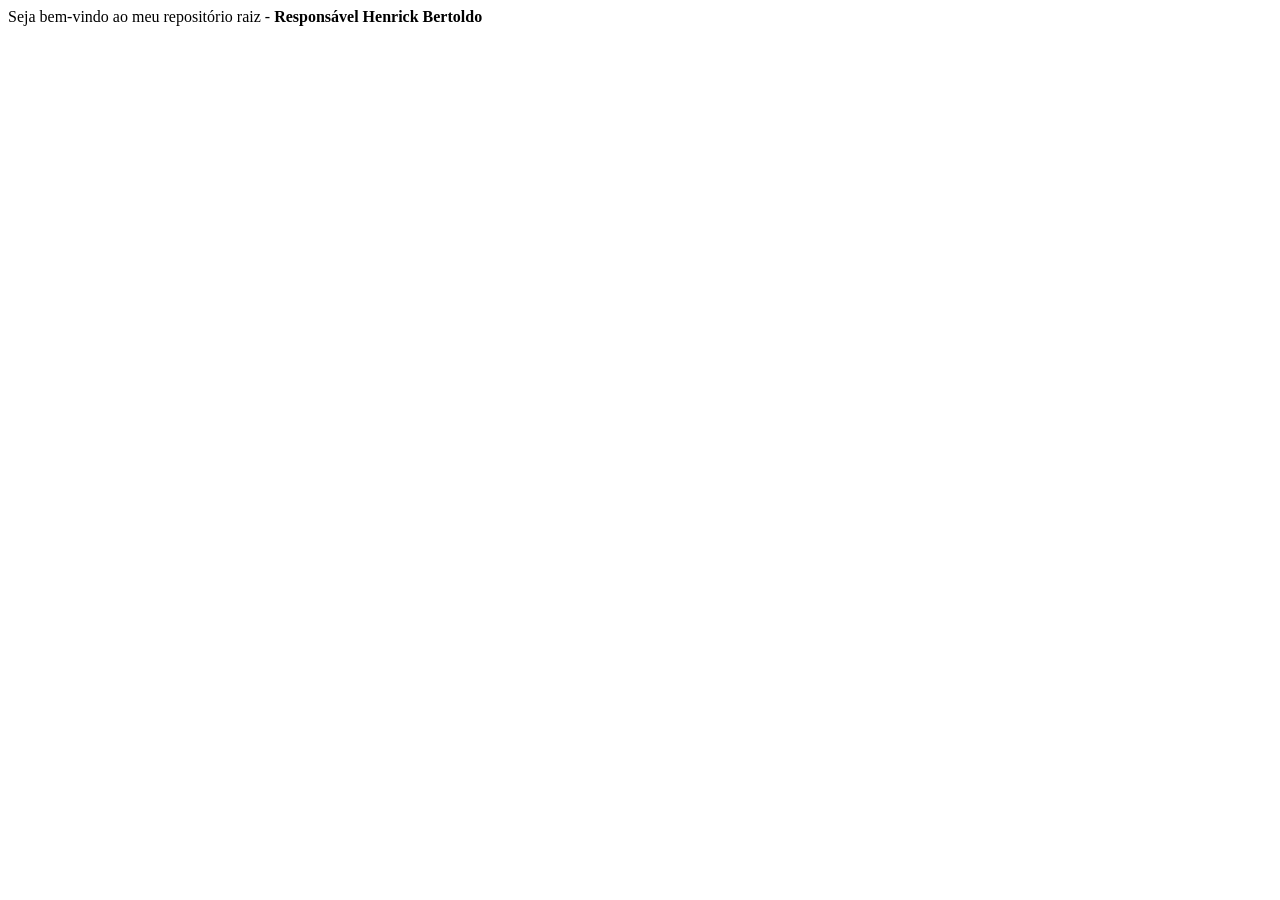
<file: index.html>
<html>
  <head>
    <title>Repositório IFTM - Henrick Bertoldo</title>
  </head>
  <body>
   <p>Seja bem-vindo ao meu repositório raiz - <b>Responsável Henrick Bertoldo</b></p> 
  </body>

  
</html>
</file>
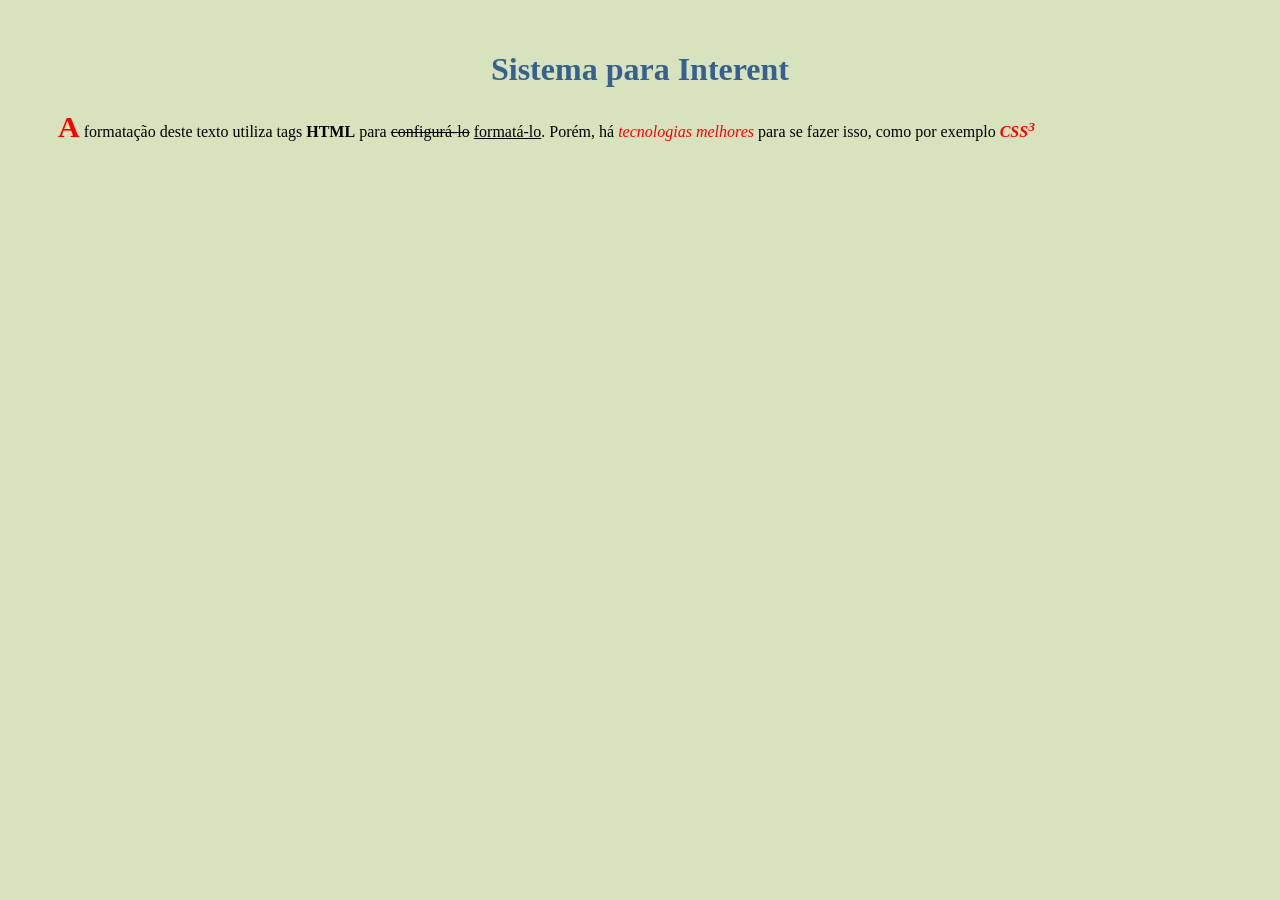
<file: 1periodo/pwe/listas/lista04/index.html>
<!DOCTYPE html>
<html lang="pt-br">
<head>
    <style>
        h1 {
        font-family: Verdana;  
        color:rgb(54, 96, 145);
        text-align: center;  
        }
        p{
        font-family: Tahoma;
        }
        

    </style>
    <meta name="description" content="Colocando HTML e CSS na prática">
    <meta name="author" content= "Henrick Bertoldo">
    <meta name="keywords" content="CSS, HTML, tecnologia">
    <meta charset="UTF-8">
    <meta name="viewport" content="width=device-width, initial-scale=1.0">
    <title>Henrick Bertoldo Menezes de Oliveira</title>
</head>
<body style="background-color: rgb(214, 227, 188);">
<h1 style="padding-top: 30px;">Sistema para Interent</h1> 
<p style="padding-left: 50px;"><b style="color: red; font-size: 30px;">A</b> formatação deste texto utiliza tags <strong>HTML</strong> para <del>configurá-lo</del> <ins>formatá-lo</ins>. Porém, há <i style="color: red;">tecnologias melhores</i> para se fazer isso, como por exemplo <b style="color: red;"><i>CSS<sup>3</sup></i></b></p>  
</body>
</html>
</file>
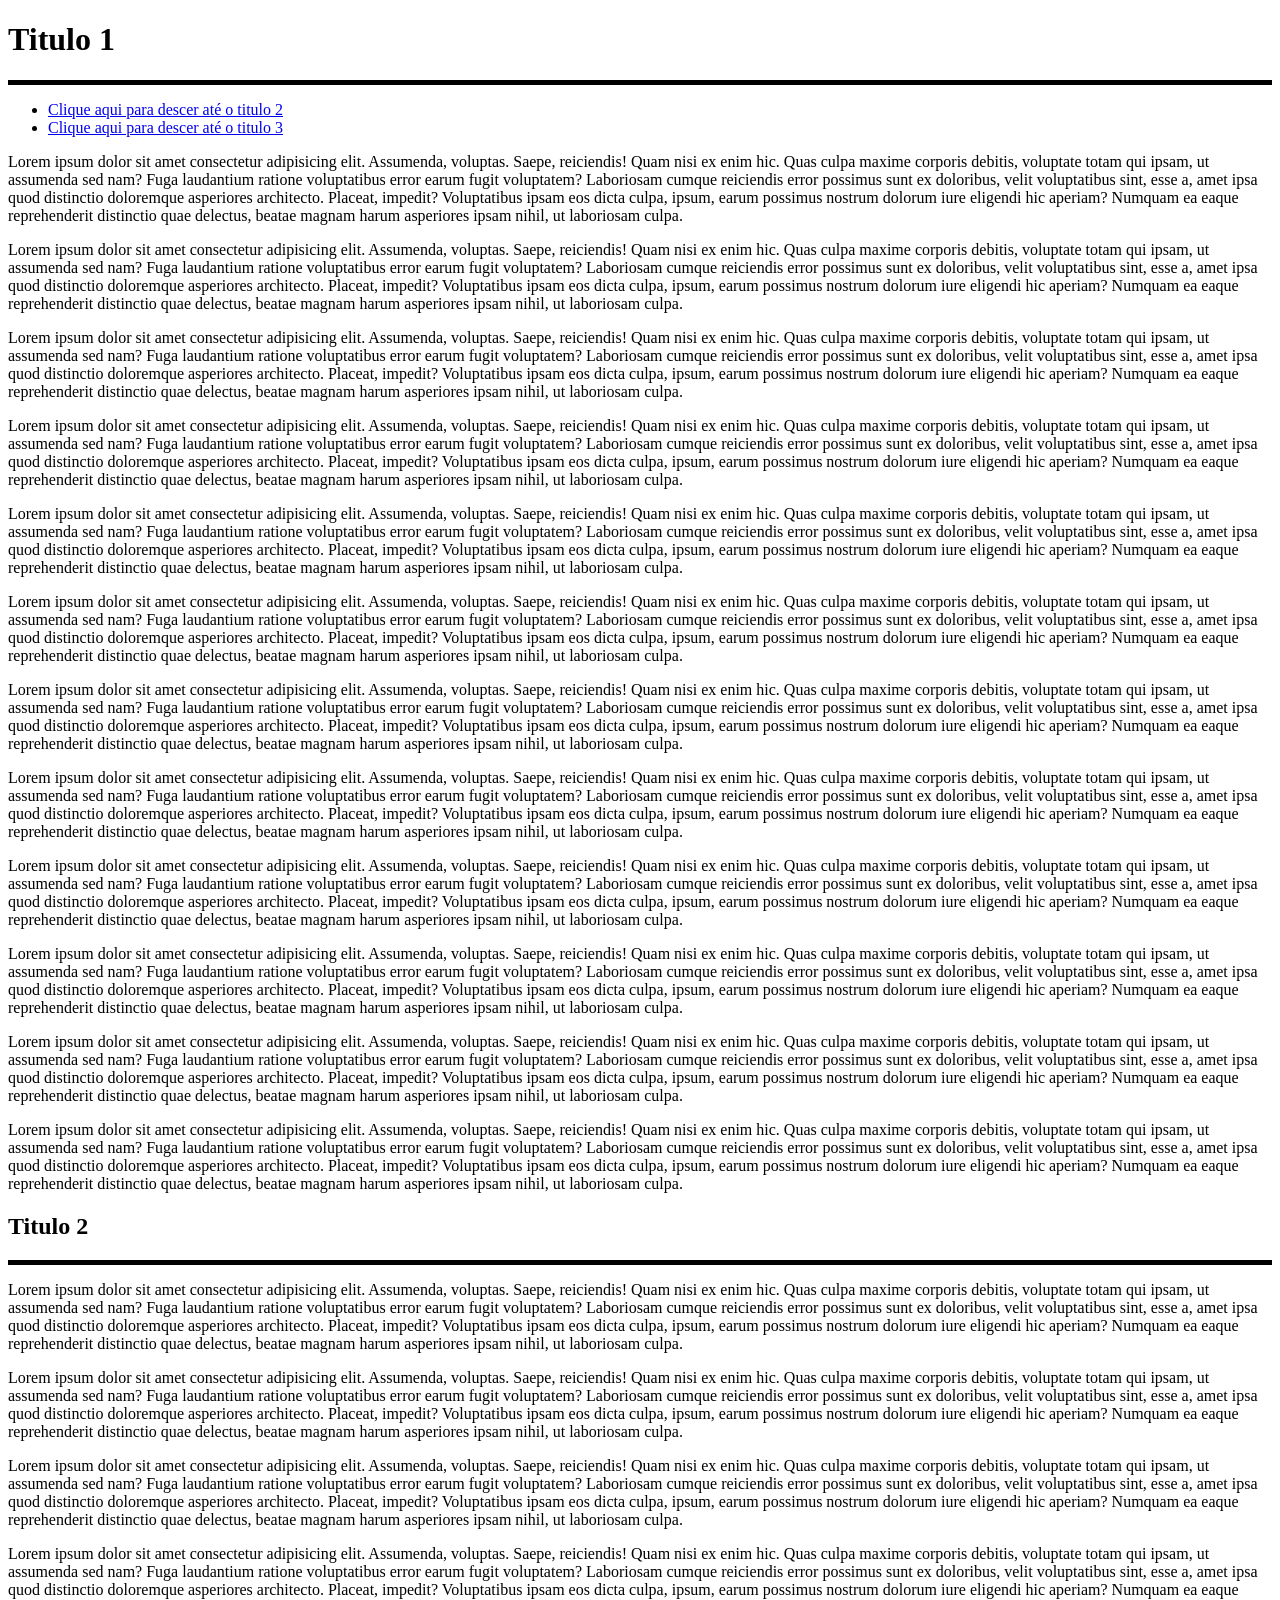
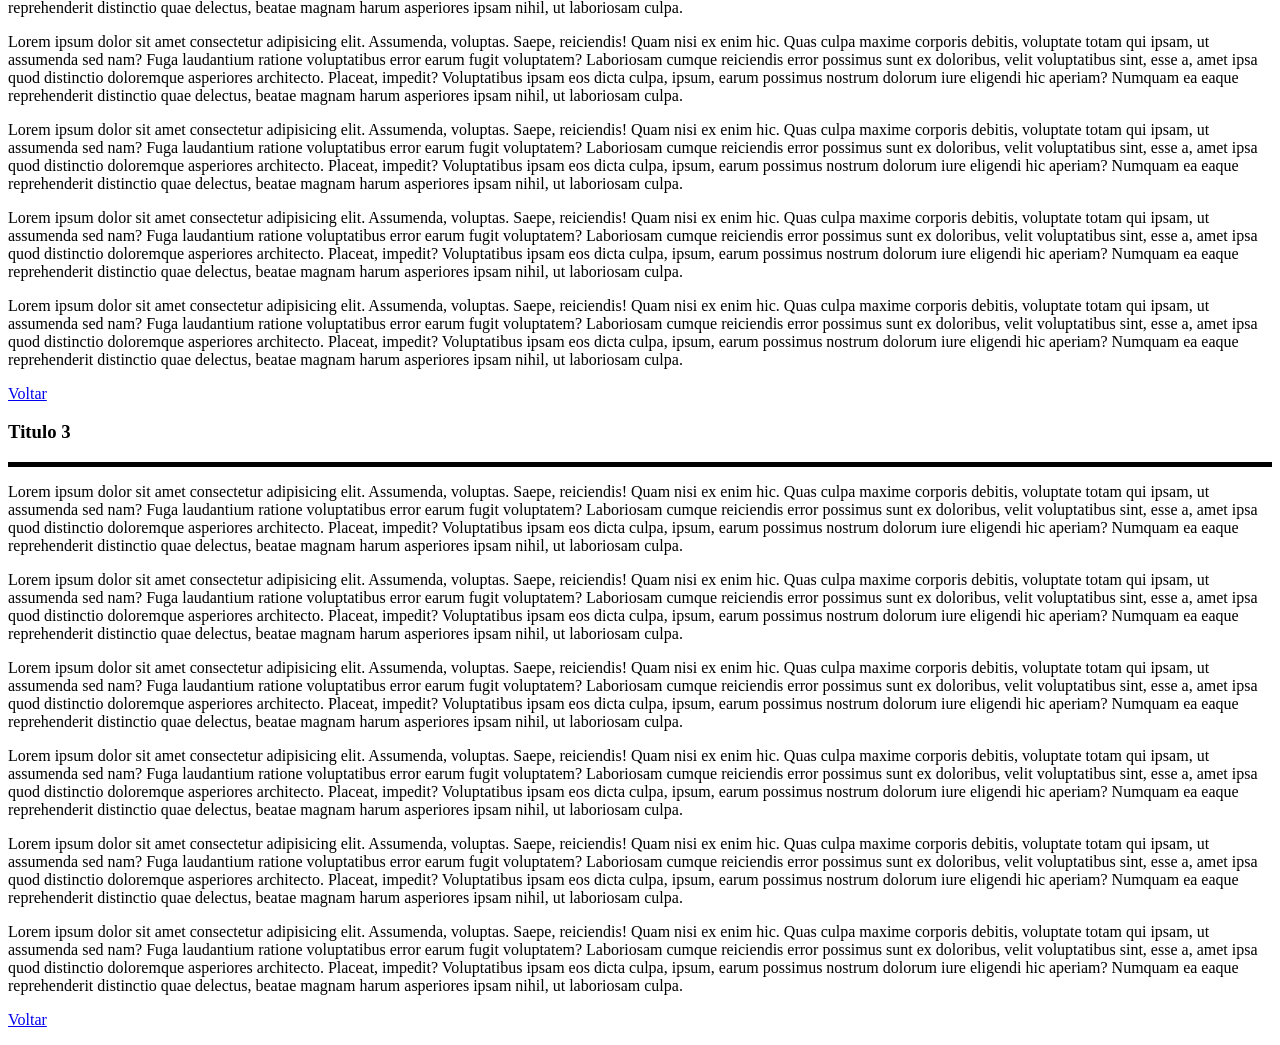
<file: 1periodo/pwe/PWE/ancora.html>
<!DOCTYPE html>
<html lang="en">
<head>
    <meta charset="UTF-8">
    <meta name="viewport" content="width=device-width, initial-scale=1.0">
    <title>Document</title>
</head>
<body>  

    <h1>Titulo 1</h1>
    <hr size="5px" color="black">

    <ul>
        <li><a href="#titulo2">Clique aqui para descer até o titulo 2</a></li>
        <li><a href="#titulo3">Clique aqui para descer até o titulo 3</a></li>
    </ul>
    <p>Lorem ipsum dolor sit amet consectetur adipisicing elit. Assumenda, voluptas. Saepe, reiciendis! Quam nisi ex enim hic. Quas culpa maxime corporis debitis, voluptate totam qui ipsam, ut assumenda sed nam?
    Fuga laudantium ratione voluptatibus error earum fugit voluptatem? Laboriosam cumque reiciendis error possimus sunt ex doloribus, velit voluptatibus sint, esse a, amet ipsa quod distinctio doloremque asperiores architecto. Placeat, impedit?
    Voluptatibus ipsam eos dicta culpa, ipsum, earum possimus nostrum dolorum iure eligendi hic aperiam? Numquam ea eaque reprehenderit distinctio quae delectus, beatae magnam harum asperiores ipsam nihil, ut laboriosam culpa.</p>
    <p>Lorem ipsum dolor sit amet consectetur adipisicing elit. Assumenda, voluptas. Saepe, reiciendis! Quam nisi ex enim hic. Quas culpa maxime corporis debitis, voluptate totam qui ipsam, ut assumenda sed nam?
        Fuga laudantium ratione voluptatibus error earum fugit voluptatem? Laboriosam cumque reiciendis error possimus sunt ex doloribus, velit voluptatibus sint, esse a, amet ipsa quod distinctio doloremque asperiores architecto. Placeat, impedit?
        Voluptatibus ipsam eos dicta culpa, ipsum, earum possimus nostrum dolorum iure eligendi hic aperiam? Numquam ea eaque reprehenderit distinctio quae delectus, beatae magnam harum asperiores ipsam nihil, ut laboriosam culpa.</p>
        <p>Lorem ipsum dolor sit amet consectetur adipisicing elit. Assumenda, voluptas. Saepe, reiciendis! Quam nisi ex enim hic. Quas culpa maxime corporis debitis, voluptate totam qui ipsam, ut assumenda sed nam?
            Fuga laudantium ratione voluptatibus error earum fugit voluptatem? Laboriosam cumque reiciendis error possimus sunt ex doloribus, velit voluptatibus sint, esse a, amet ipsa quod distinctio doloremque asperiores architecto. Placeat, impedit?
            Voluptatibus ipsam eos dicta culpa, ipsum, earum possimus nostrum dolorum iure eligendi hic aperiam? Numquam ea eaque reprehenderit distinctio quae delectus, beatae magnam harum asperiores ipsam nihil, ut laboriosam culpa.</p>
            <p>Lorem ipsum dolor sit amet consectetur adipisicing elit. Assumenda, voluptas. Saepe, reiciendis! Quam nisi ex enim hic. Quas culpa maxime corporis debitis, voluptate totam qui ipsam, ut assumenda sed nam?
                Fuga laudantium ratione voluptatibus error earum fugit voluptatem? Laboriosam cumque reiciendis error possimus sunt ex doloribus, velit voluptatibus sint, esse a, amet ipsa quod distinctio doloremque asperiores architecto. Placeat, impedit?
                Voluptatibus ipsam eos dicta culpa, ipsum, earum possimus nostrum dolorum iure eligendi hic aperiam? Numquam ea eaque reprehenderit distinctio quae delectus, beatae magnam harum asperiores ipsam nihil, ut laboriosam culpa.</p>
                <p>Lorem ipsum dolor sit amet consectetur adipisicing elit. Assumenda, voluptas. Saepe, reiciendis! Quam nisi ex enim hic. Quas culpa maxime corporis debitis, voluptate totam qui ipsam, ut assumenda sed nam?
                    Fuga laudantium ratione voluptatibus error earum fugit voluptatem? Laboriosam cumque reiciendis error possimus sunt ex doloribus, velit voluptatibus sint, esse a, amet ipsa quod distinctio doloremque asperiores architecto. Placeat, impedit?
                    Voluptatibus ipsam eos dicta culpa, ipsum, earum possimus nostrum dolorum iure eligendi hic aperiam? Numquam ea eaque reprehenderit distinctio quae delectus, beatae magnam harum asperiores ipsam nihil, ut laboriosam culpa.</p>
                    <p>Lorem ipsum dolor sit amet consectetur adipisicing elit. Assumenda, voluptas. Saepe, reiciendis! Quam nisi ex enim hic. Quas culpa maxime corporis debitis, voluptate totam qui ipsam, ut assumenda sed nam?
                        Fuga laudantium ratione voluptatibus error earum fugit voluptatem? Laboriosam cumque reiciendis error possimus sunt ex doloribus, velit voluptatibus sint, esse a, amet ipsa quod distinctio doloremque asperiores architecto. Placeat, impedit?
                        Voluptatibus ipsam eos dicta culpa, ipsum, earum possimus nostrum dolorum iure eligendi hic aperiam? Numquam ea eaque reprehenderit distinctio quae delectus, beatae magnam harum asperiores ipsam nihil, ut laboriosam culpa.</p>
                        <p>Lorem ipsum dolor sit amet consectetur adipisicing elit. Assumenda, voluptas. Saepe, reiciendis! Quam nisi ex enim hic. Quas culpa maxime corporis debitis, voluptate totam qui ipsam, ut assumenda sed nam?
                            Fuga laudantium ratione voluptatibus error earum fugit voluptatem? Laboriosam cumque reiciendis error possimus sunt ex doloribus, velit voluptatibus sint, esse a, amet ipsa quod distinctio doloremque asperiores architecto. Placeat, impedit?
                            Voluptatibus ipsam eos dicta culpa, ipsum, earum possimus nostrum dolorum iure eligendi hic aperiam? Numquam ea eaque reprehenderit distinctio quae delectus, beatae magnam harum asperiores ipsam nihil, ut laboriosam culpa.</p>
                            <p>Lorem ipsum dolor sit amet consectetur adipisicing elit. Assumenda, voluptas. Saepe, reiciendis! Quam nisi ex enim hic. Quas culpa maxime corporis debitis, voluptate totam qui ipsam, ut assumenda sed nam?
                                Fuga laudantium ratione voluptatibus error earum fugit voluptatem? Laboriosam cumque reiciendis error possimus sunt ex doloribus, velit voluptatibus sint, esse a, amet ipsa quod distinctio doloremque asperiores architecto. Placeat, impedit?
                                Voluptatibus ipsam eos dicta culpa, ipsum, earum possimus nostrum dolorum iure eligendi hic aperiam? Numquam ea eaque reprehenderit distinctio quae delectus, beatae magnam harum asperiores ipsam nihil, ut laboriosam culpa.</p>
                                <p>Lorem ipsum dolor sit amet consectetur adipisicing elit. Assumenda, voluptas. Saepe, reiciendis! Quam nisi ex enim hic. Quas culpa maxime corporis debitis, voluptate totam qui ipsam, ut assumenda sed nam?
                                    Fuga laudantium ratione voluptatibus error earum fugit voluptatem? Laboriosam cumque reiciendis error possimus sunt ex doloribus, velit voluptatibus sint, esse a, amet ipsa quod distinctio doloremque asperiores architecto. Placeat, impedit?
                                    Voluptatibus ipsam eos dicta culpa, ipsum, earum possimus nostrum dolorum iure eligendi hic aperiam? Numquam ea eaque reprehenderit distinctio quae delectus, beatae magnam harum asperiores ipsam nihil, ut laboriosam culpa.</p>
                                    <p>Lorem ipsum dolor sit amet consectetur adipisicing elit. Assumenda, voluptas. Saepe, reiciendis! Quam nisi ex enim hic. Quas culpa maxime corporis debitis, voluptate totam qui ipsam, ut assumenda sed nam?
                                        Fuga laudantium ratione voluptatibus error earum fugit voluptatem? Laboriosam cumque reiciendis error possimus sunt ex doloribus, velit voluptatibus sint, esse a, amet ipsa quod distinctio doloremque asperiores architecto. Placeat, impedit?
                                        Voluptatibus ipsam eos dicta culpa, ipsum, earum possimus nostrum dolorum iure eligendi hic aperiam? Numquam ea eaque reprehenderit distinctio quae delectus, beatae magnam harum asperiores ipsam nihil, ut laboriosam culpa.</p>
                                        <p>Lorem ipsum dolor sit amet consectetur adipisicing elit. Assumenda, voluptas. Saepe, reiciendis! Quam nisi ex enim hic. Quas culpa maxime corporis debitis, voluptate totam qui ipsam, ut assumenda sed nam?
                                            Fuga laudantium ratione voluptatibus error earum fugit voluptatem? Laboriosam cumque reiciendis error possimus sunt ex doloribus, velit voluptatibus sint, esse a, amet ipsa quod distinctio doloremque asperiores architecto. Placeat, impedit?
                                            Voluptatibus ipsam eos dicta culpa, ipsum, earum possimus nostrum dolorum iure eligendi hic aperiam? Numquam ea eaque reprehenderit distinctio quae delectus, beatae magnam harum asperiores ipsam nihil, ut laboriosam culpa.</p>
                                            <p>Lorem ipsum dolor sit amet consectetur adipisicing elit. Assumenda, voluptas. Saepe, reiciendis! Quam nisi ex enim hic. Quas culpa maxime corporis debitis, voluptate totam qui ipsam, ut assumenda sed nam?
                                                Fuga laudantium ratione voluptatibus error earum fugit voluptatem? Laboriosam cumque reiciendis error possimus sunt ex doloribus, velit voluptatibus sint, esse a, amet ipsa quod distinctio doloremque asperiores architecto. Placeat, impedit?
                                                Voluptatibus ipsam eos dicta culpa, ipsum, earum possimus nostrum dolorum iure eligendi hic aperiam? Numquam ea eaque reprehenderit distinctio quae delectus, beatae magnam harum asperiores ipsam nihil, ut laboriosam culpa.</p>
                                                <h2 id="titulo2">Titulo 2</h2>
                                                <hr size="5px" color="black">
                                                <p>Lorem ipsum dolor sit amet consectetur adipisicing elit. Assumenda, voluptas. Saepe, reiciendis! Quam nisi ex enim hic. Quas culpa maxime corporis debitis, voluptate totam qui ipsam, ut assumenda sed nam?
                                                    Fuga laudantium ratione voluptatibus error earum fugit voluptatem? Laboriosam cumque reiciendis error possimus sunt ex doloribus, velit voluptatibus sint, esse a, amet ipsa quod distinctio doloremque asperiores architecto. Placeat, impedit?
                                                    Voluptatibus ipsam eos dicta culpa, ipsum, earum possimus nostrum dolorum iure eligendi hic aperiam? Numquam ea eaque reprehenderit distinctio quae delectus, beatae magnam harum asperiores ipsam nihil, ut laboriosam culpa.</p>
                                                    <p>Lorem ipsum dolor sit amet consectetur adipisicing elit. Assumenda, voluptas. Saepe, reiciendis! Quam nisi ex enim hic. Quas culpa maxime corporis debitis, voluptate totam qui ipsam, ut assumenda sed nam?
                                                        Fuga laudantium ratione voluptatibus error earum fugit voluptatem? Laboriosam cumque reiciendis error possimus sunt ex doloribus, velit voluptatibus sint, esse a, amet ipsa quod distinctio doloremque asperiores architecto. Placeat, impedit?
                                                        Voluptatibus ipsam eos dicta culpa, ipsum, earum possimus nostrum dolorum iure eligendi hic aperiam? Numquam ea eaque reprehenderit distinctio quae delectus, beatae magnam harum asperiores ipsam nihil, ut laboriosam culpa.</p>
                                                        <p>Lorem ipsum dolor sit amet consectetur adipisicing elit. Assumenda, voluptas. Saepe, reiciendis! Quam nisi ex enim hic. Quas culpa maxime corporis debitis, voluptate totam qui ipsam, ut assumenda sed nam?
                                                            Fuga laudantium ratione voluptatibus error earum fugit voluptatem? Laboriosam cumque reiciendis error possimus sunt ex doloribus, velit voluptatibus sint, esse a, amet ipsa quod distinctio doloremque asperiores architecto. Placeat, impedit?
                                                            Voluptatibus ipsam eos dicta culpa, ipsum, earum possimus nostrum dolorum iure eligendi hic aperiam? Numquam ea eaque reprehenderit distinctio quae delectus, beatae magnam harum asperiores ipsam nihil, ut laboriosam culpa.</p>
                                                            <p>Lorem ipsum dolor sit amet consectetur adipisicing elit. Assumenda, voluptas. Saepe, reiciendis! Quam nisi ex enim hic. Quas culpa maxime corporis debitis, voluptate totam qui ipsam, ut assumenda sed nam?
                                                                Fuga laudantium ratione voluptatibus error earum fugit voluptatem? Laboriosam cumque reiciendis error possimus sunt ex doloribus, velit voluptatibus sint, esse a, amet ipsa quod distinctio doloremque asperiores architecto. Placeat, impedit?
                                                                Voluptatibus ipsam eos dicta culpa, ipsum, earum possimus nostrum dolorum iure eligendi hic aperiam? Numquam ea eaque reprehenderit distinctio quae delectus, beatae magnam harum asperiores ipsam nihil, ut laboriosam culpa.</p>
                                                                <p>Lorem ipsum dolor sit amet consectetur adipisicing elit. Assumenda, voluptas. Saepe, reiciendis! Quam nisi ex enim hic. Quas culpa maxime corporis debitis, voluptate totam qui ipsam, ut assumenda sed nam?
                                                                    Fuga laudantium ratione voluptatibus error earum fugit voluptatem? Laboriosam cumque reiciendis error possimus sunt ex doloribus, velit voluptatibus sint, esse a, amet ipsa quod distinctio doloremque asperiores architecto. Placeat, impedit?
                                                                    Voluptatibus ipsam eos dicta culpa, ipsum, earum possimus nostrum dolorum iure eligendi hic aperiam? Numquam ea eaque reprehenderit distinctio quae delectus, beatae magnam harum asperiores ipsam nihil, ut laboriosam culpa.</p>
                                                                    <p>Lorem ipsum dolor sit amet consectetur adipisicing elit. Assumenda, voluptas. Saepe, reiciendis! Quam nisi ex enim hic. Quas culpa maxime corporis debitis, voluptate totam qui ipsam, ut assumenda sed nam?
                                                                        Fuga laudantium ratione voluptatibus error earum fugit voluptatem? Laboriosam cumque reiciendis error possimus sunt ex doloribus, velit voluptatibus sint, esse a, amet ipsa quod distinctio doloremque asperiores architecto. Placeat, impedit?
                                                                        Voluptatibus ipsam eos dicta culpa, ipsum, earum possimus nostrum dolorum iure eligendi hic aperiam? Numquam ea eaque reprehenderit distinctio quae delectus, beatae magnam harum asperiores ipsam nihil, ut laboriosam culpa.</p>
                                                                        <p>Lorem ipsum dolor sit amet consectetur adipisicing elit. Assumenda, voluptas. Saepe, reiciendis! Quam nisi ex enim hic. Quas culpa maxime corporis debitis, voluptate totam qui ipsam, ut assumenda sed nam?
                                                                            Fuga laudantium ratione voluptatibus error earum fugit voluptatem? Laboriosam cumque reiciendis error possimus sunt ex doloribus, velit voluptatibus sint, esse a, amet ipsa quod distinctio doloremque asperiores architecto. Placeat, impedit?
                                                                            Voluptatibus ipsam eos dicta culpa, ipsum, earum possimus nostrum dolorum iure eligendi hic aperiam? Numquam ea eaque reprehenderit distinctio quae delectus, beatae magnam harum asperiores ipsam nihil, ut laboriosam culpa.</p>
                                                                            <p>Lorem ipsum dolor sit amet consectetur adipisicing elit. Assumenda, voluptas. Saepe, reiciendis! Quam nisi ex enim hic. Quas culpa maxime corporis debitis, voluptate totam qui ipsam, ut assumenda sed nam?
                                                                                Fuga laudantium ratione voluptatibus error earum fugit voluptatem? Laboriosam cumque reiciendis error possimus sunt ex doloribus, velit voluptatibus sint, esse a, amet ipsa quod distinctio doloremque asperiores architecto. Placeat, impedit?
                                                                                Voluptatibus ipsam eos dicta culpa, ipsum, earum possimus nostrum dolorum iure eligendi hic aperiam? Numquam ea eaque reprehenderit distinctio quae delectus, beatae magnam harum asperiores ipsam nihil, ut laboriosam culpa.</p>
                                                                                <p><a href="#">Voltar</a></p>
                                                                                <h3 id="titulo3">Titulo 3</h3>
                                                                                <hr size="5px" color="black">
                                                                                <p>Lorem ipsum dolor sit amet consectetur adipisicing elit. Assumenda, voluptas. Saepe, reiciendis! Quam nisi ex enim hic. Quas culpa maxime corporis debitis, voluptate totam qui ipsam, ut assumenda sed nam?
                                                                                    Fuga laudantium ratione voluptatibus error earum fugit voluptatem? Laboriosam cumque reiciendis error possimus sunt ex doloribus, velit voluptatibus sint, esse a, amet ipsa quod distinctio doloremque asperiores architecto. Placeat, impedit?
                                                                                    Voluptatibus ipsam eos dicta culpa, ipsum, earum possimus nostrum dolorum iure eligendi hic aperiam? Numquam ea eaque reprehenderit distinctio quae delectus, beatae magnam harum asperiores ipsam nihil, ut laboriosam culpa.</p>
                                                                                    <p>Lorem ipsum dolor sit amet consectetur adipisicing elit. Assumenda, voluptas. Saepe, reiciendis! Quam nisi ex enim hic. Quas culpa maxime corporis debitis, voluptate totam qui ipsam, ut assumenda sed nam?
                                                                                        Fuga laudantium ratione voluptatibus error earum fugit voluptatem? Laboriosam cumque reiciendis error possimus sunt ex doloribus, velit voluptatibus sint, esse a, amet ipsa quod distinctio doloremque asperiores architecto. Placeat, impedit?
                                                                                        Voluptatibus ipsam eos dicta culpa, ipsum, earum possimus nostrum dolorum iure eligendi hic aperiam? Numquam ea eaque reprehenderit distinctio quae delectus, beatae magnam harum asperiores ipsam nihil, ut laboriosam culpa.</p>
                                                                                        <p>Lorem ipsum dolor sit amet consectetur adipisicing elit. Assumenda, voluptas. Saepe, reiciendis! Quam nisi ex enim hic. Quas culpa maxime corporis debitis, voluptate totam qui ipsam, ut assumenda sed nam?
                                                                                            Fuga laudantium ratione voluptatibus error earum fugit voluptatem? Laboriosam cumque reiciendis error possimus sunt ex doloribus, velit voluptatibus sint, esse a, amet ipsa quod distinctio doloremque asperiores architecto. Placeat, impedit?
                                                                                            Voluptatibus ipsam eos dicta culpa, ipsum, earum possimus nostrum dolorum iure eligendi hic aperiam? Numquam ea eaque reprehenderit distinctio quae delectus, beatae magnam harum asperiores ipsam nihil, ut laboriosam culpa.</p>
                                                                                            <p>Lorem ipsum dolor sit amet consectetur adipisicing elit. Assumenda, voluptas. Saepe, reiciendis! Quam nisi ex enim hic. Quas culpa maxime corporis debitis, voluptate totam qui ipsam, ut assumenda sed nam?
                                                                                                Fuga laudantium ratione voluptatibus error earum fugit voluptatem? Laboriosam cumque reiciendis error possimus sunt ex doloribus, velit voluptatibus sint, esse a, amet ipsa quod distinctio doloremque asperiores architecto. Placeat, impedit?
                                                                                                Voluptatibus ipsam eos dicta culpa, ipsum, earum possimus nostrum dolorum iure eligendi hic aperiam? Numquam ea eaque reprehenderit distinctio quae delectus, beatae magnam harum asperiores ipsam nihil, ut laboriosam culpa.</p>
                                                                                                <p>Lorem ipsum dolor sit amet consectetur adipisicing elit. Assumenda, voluptas. Saepe, reiciendis! Quam nisi ex enim hic. Quas culpa maxime corporis debitis, voluptate totam qui ipsam, ut assumenda sed nam?
                                                                                                    Fuga laudantium ratione voluptatibus error earum fugit voluptatem? Laboriosam cumque reiciendis error possimus sunt ex doloribus, velit voluptatibus sint, esse a, amet ipsa quod distinctio doloremque asperiores architecto. Placeat, impedit?
                                                                                                    Voluptatibus ipsam eos dicta culpa, ipsum, earum possimus nostrum dolorum iure eligendi hic aperiam? Numquam ea eaque reprehenderit distinctio quae delectus, beatae magnam harum asperiores ipsam nihil, ut laboriosam culpa.</p>
                                                                                                    <p>Lorem ipsum dolor sit amet consectetur adipisicing elit. Assumenda, voluptas. Saepe, reiciendis! Quam nisi ex enim hic. Quas culpa maxime corporis debitis, voluptate totam qui ipsam, ut assumenda sed nam?
                                                                                                        Fuga laudantium ratione voluptatibus error earum fugit voluptatem? Laboriosam cumque reiciendis error possimus sunt ex doloribus, velit voluptatibus sint, esse a, amet ipsa quod distinctio doloremque asperiores architecto. Placeat, impedit?
                                                                                                        Voluptatibus ipsam eos dicta culpa, ipsum, earum possimus nostrum dolorum iure eligendi hic aperiam? Numquam ea eaque reprehenderit distinctio quae delectus, beatae magnam harum asperiores ipsam nihil, ut laboriosam culpa.</p>
                                                                                                        <p><a href="#">Voltar</a></p>

        

</body>
</html>
</file>
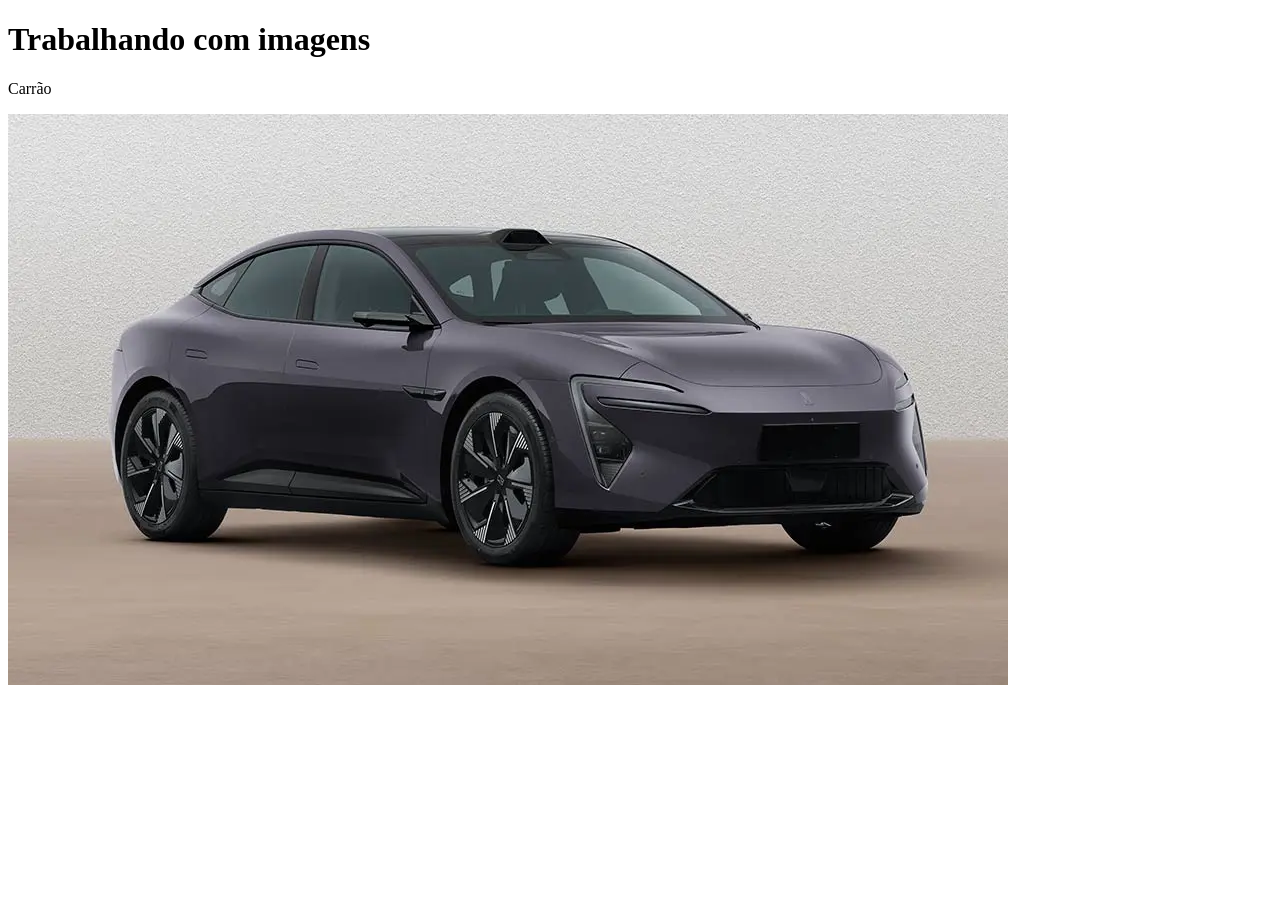
<file: 1periodo/pwe/PWE/imagens.html>
<!DOCTYPE html>
<html lang="en">
<head>
    <meta charset="UTF-8">
    <meta name="viewport" content="width=device-width, initial-scale=1.0">
    <title>Document</title>
</head>
<body>
    <h1>Trabalhando com imagens</h1>   
    <p>Carrão</p>
    
    <img src="carro.png" width="1000" height="571">
    
</body>
</html>
</file>
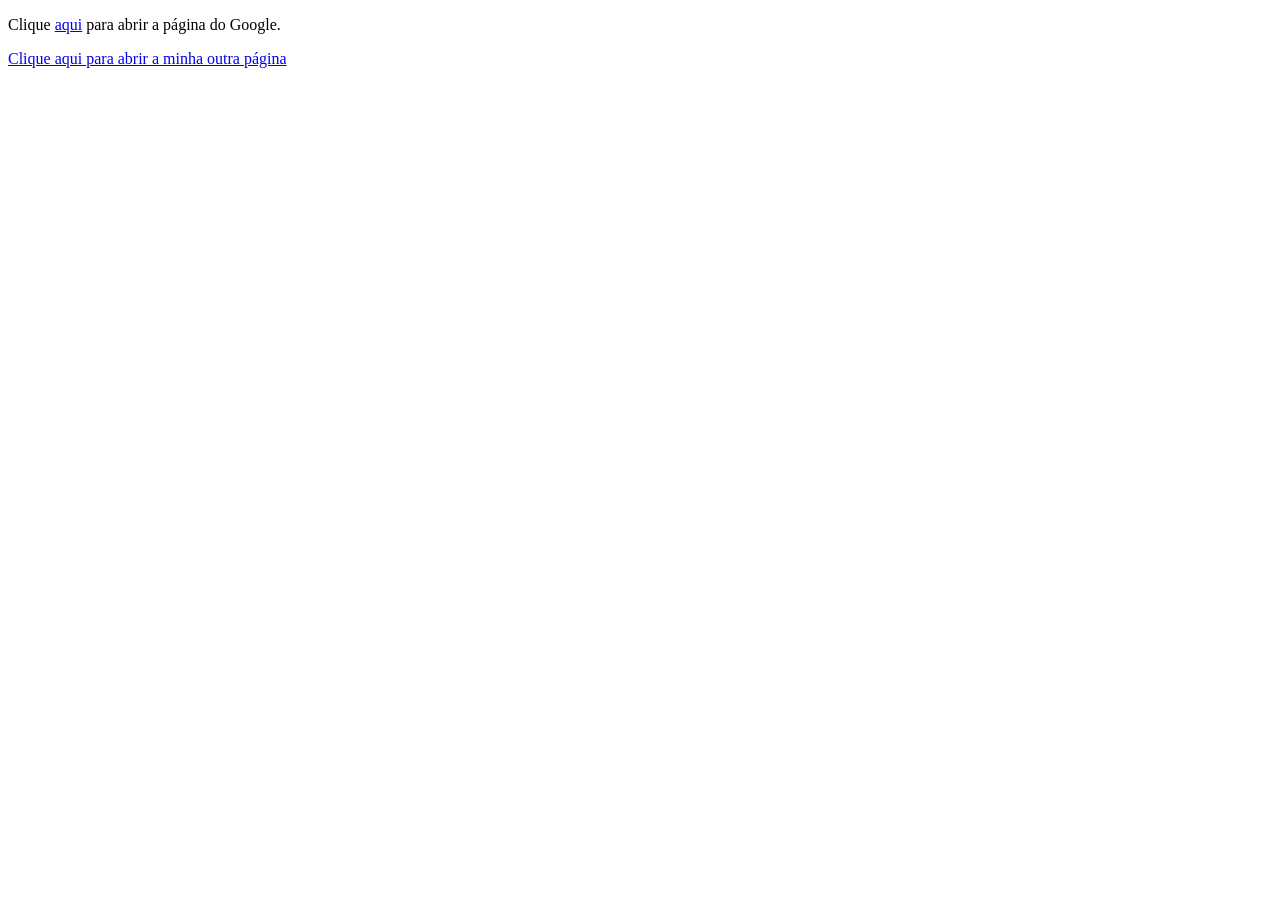
<file: 1periodo/pwe/PWE/link.html>
<!DOCTYPE html>
<html lang="en">
<head>
    <meta charset="UTF-8">
    <meta name="viewport" content="width=device-width, initial-scale=1.0">
    <title>Document</title>
</head>
<body>
    <p>Clique <a href="http://www.Google.com" target="_self">aqui</a> para abrir a página do Google.</p>
    <a href="link_teste.html">Clique aqui para abrir a minha outra página</a>
</body>
</html>
</file>
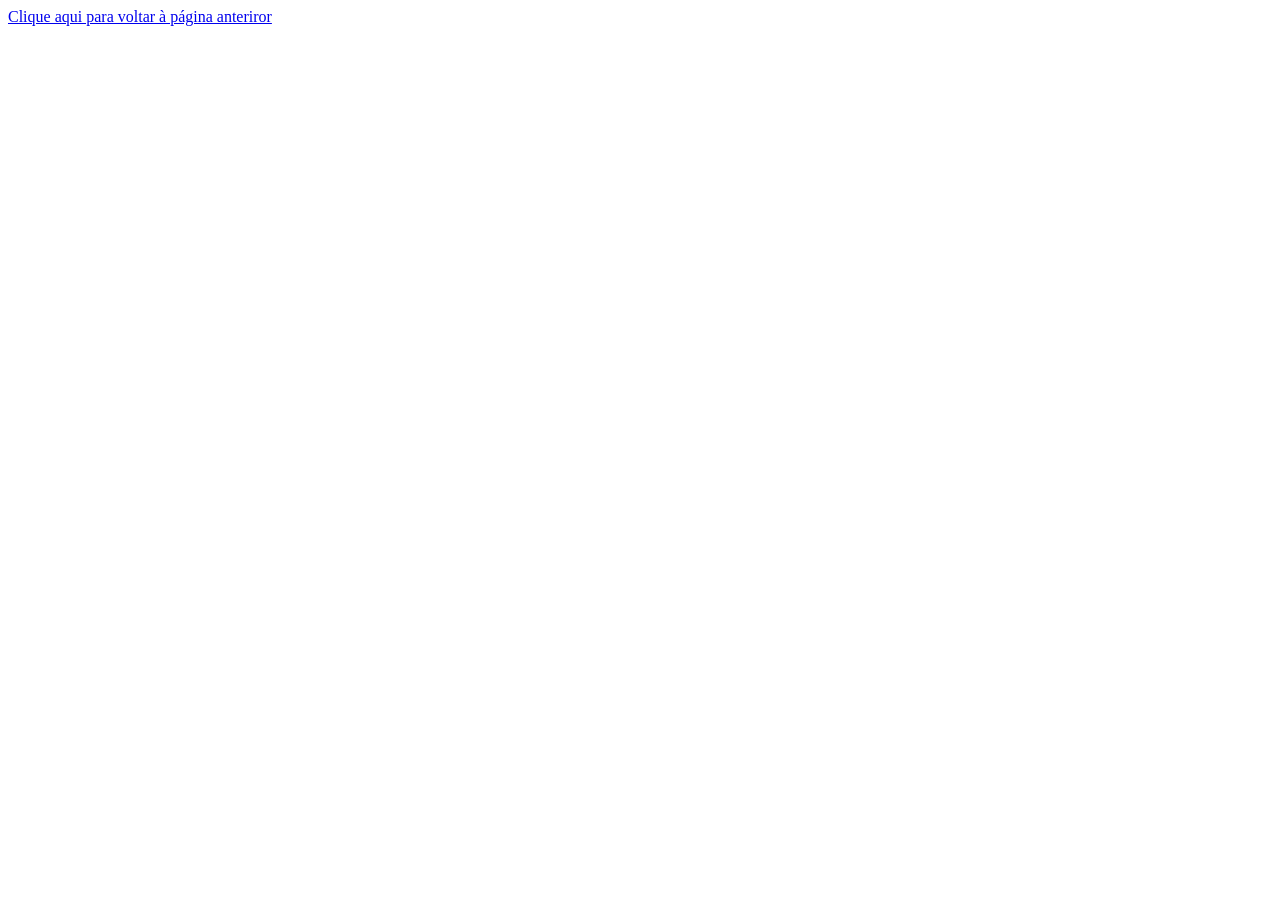
<file: 1periodo/pwe/PWE/link_teste.html>
<!DOCTYPE html>
<html lang="en">
<head>
    <meta charset="UTF-8">
    <meta name="viewport" content="width=device-width, initial-scale=1.0">
    <title>Document</title>
</head>
<body>
    <a href="link.html">Clique aqui para voltar à página anteriror</a>
</body>
</html>
</file>
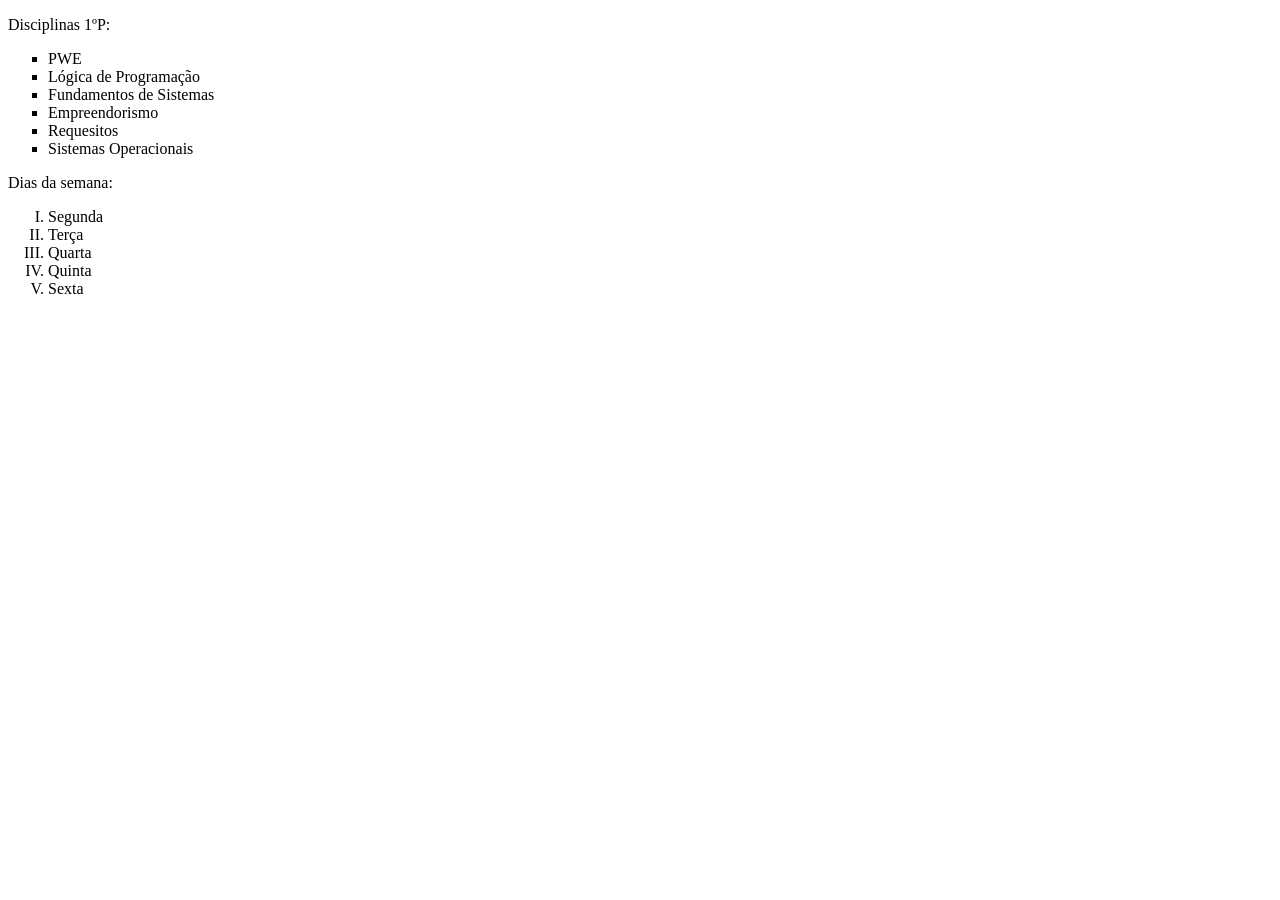
<file: 1periodo/pwe/PWE/listas.html>
<!DOCTYPE html>
<html lang="pt-br">
<head>
    <meta charset="UTF-8">
    <meta name="viewport" content="width=device-width, initial-scale=1.0">
    <title>Document</title>
</head>
<body>
    <p>Disciplinas 1ºP:</p>
    <ul type="square">       

            <li>PWE</li>
            <li>Lógica de Programação</li>
            <li>Fundamentos de Sistemas</li> 
            <li>Empreendorismo</li>  
            <li>Requesitos</li> 
            <li>Sistemas Operacionais</li>
            
    </ul>
    <p>Dias da semana:</p>
    <ol type="I">

            <li>Segunda</li>
            <li>Terça</li>
            <li>Quarta</li>
            <li>Quinta</li>
            <li>Sexta</li>

    </ol>

</body>
</html>
</file>
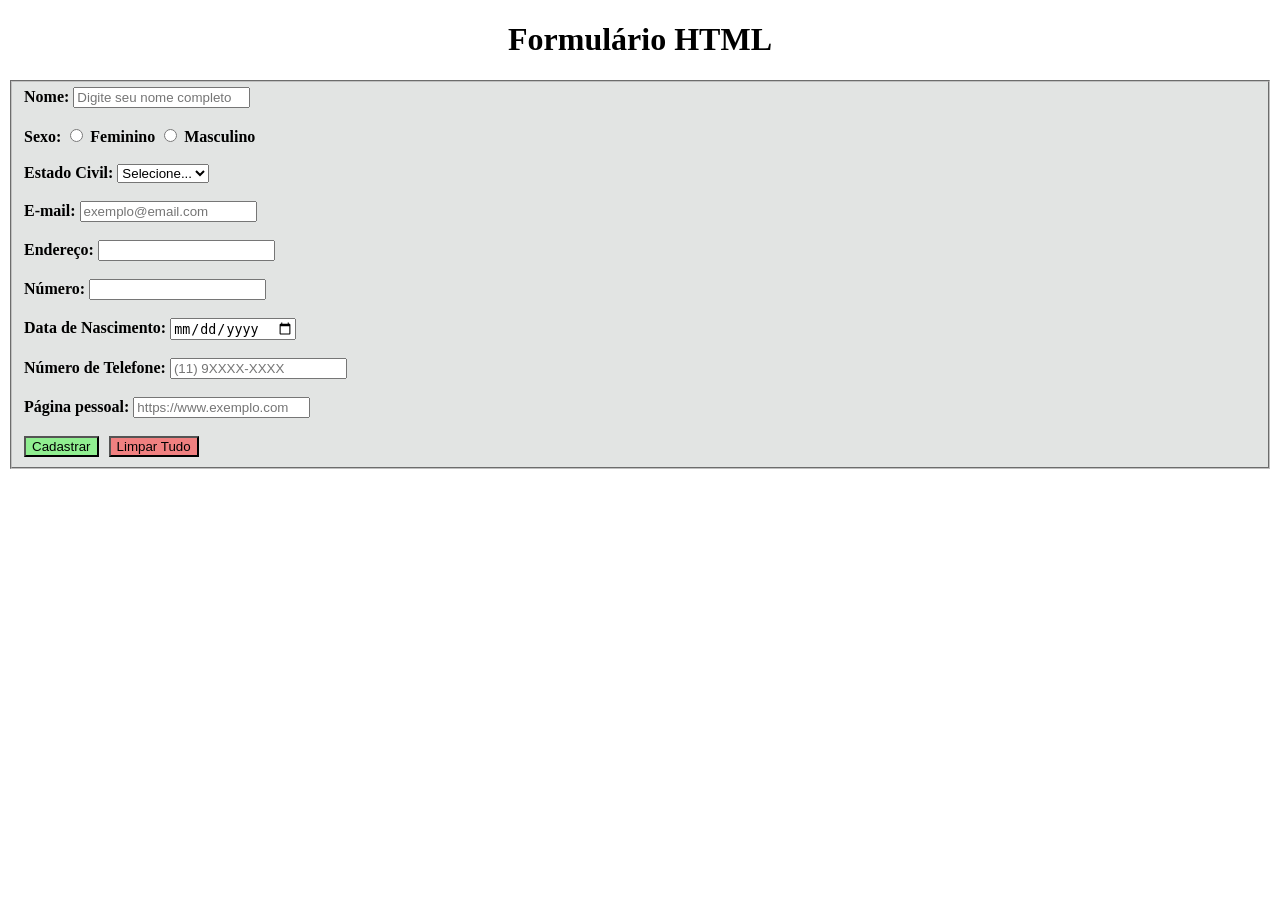
<file: 1° Período/PWE/Listas/Lista07.html>
<!DOCTYPE html>
<html lang="pt-br">
<head>
    <style>
        label {
            font-weight: bold;
        }
        button {
            margin-right: 10px;
        }
    </style>
    <meta charset="UTF-8">
    <meta name="viewport" content="width=device-width, initial-scale=1.0">
    <title>Formulário HTML</title>
</head>
<body>
<h1 style="text-align: center;">Formulário HTML</h1>   
<fieldset style="background-color: rgb(226, 228, 227);"> 
    <form>
        <label for="nome">Nome:</label>
        <input type="text" placeholder="Digite seu nome completo" required>
        <br><br>
        <label>Sexo:</label>
        <input type="radio" value="feminino" name="sexo" id="fem" required>
        <label for="fem">Feminino</label>
        <input type="radio" value="masculino" name="sexo" id="masc" required>
        <label for="masc">Masculino</label>
        <br><br>        
        <label>Estado Civil:</label>
        <select required>
            <option value="">Selecione...</option>
            <option value="solteiro">Solteiro</option>
            <option value="casado">Casado</option>
            <option value="viúvo">Viúvo</option>
            <option value="divorciado">Divorciado</option>
            <option value="outro">Outro</option>
        </select>
        <br><br>
        <label for="email">E-mail:</label>
        <input type="text" placeholder="exemplo@email.com" required>
        <br><br>
        <label for="text">Endereço:</label>
        <input type="text" required>
        <br><br>
        <label>Número:</label>
        <input type="number" min="1" required>
        <br><br>
        <label>Data de Nascimento:</label>
        <input type="date" required>
        <br><br>
        <label>Número de Telefone:</label>
        <input type="tel" placeholder="(11) 9XXXX-XXXX" required>
        <br><br>
        <label>Página pessoal:</label>
        <input type="url" placeholder="https://www.exemplo.com">
        <br><br>
        <button type="submit" style="background-color: lightgreen;">Cadastrar</button><button type="reset" style="background-color: lightcoral;">Limpar Tudo</button>
    </form>  
    </fieldset>  
</body>
</html>
</file>
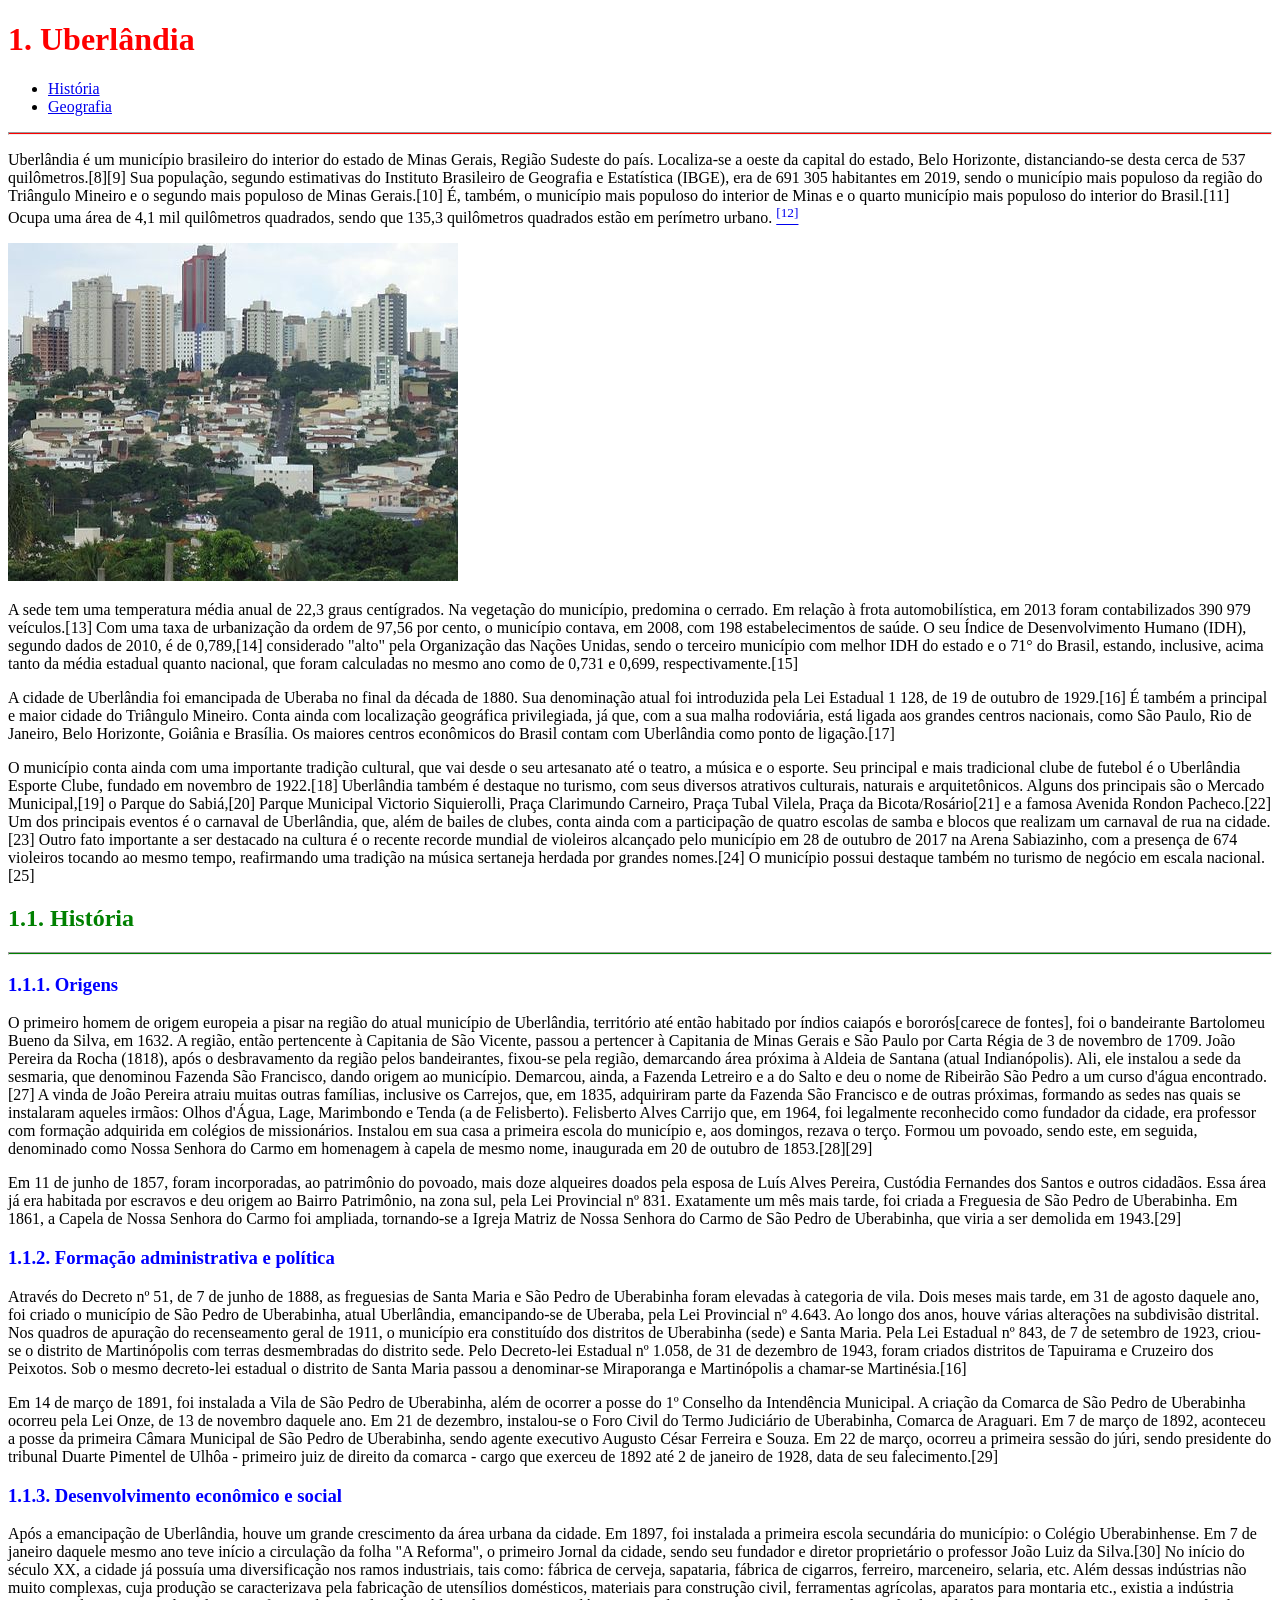
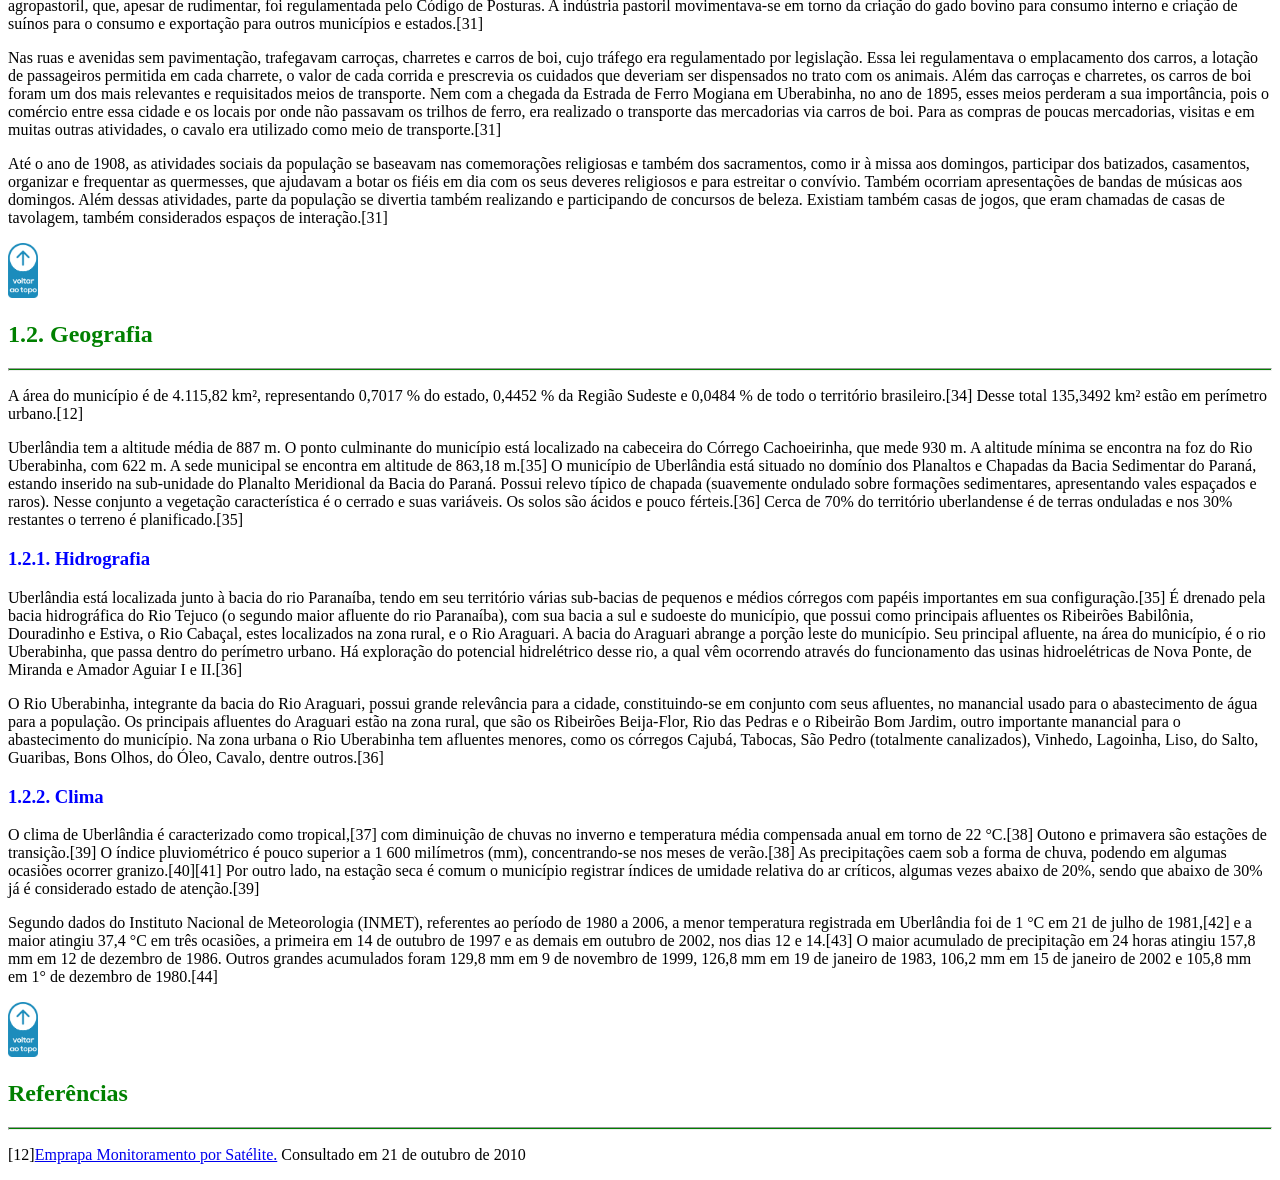
<file: 1° Período/PWE/Listas/Prova/Lista 05A.html>
<!DOCTYPE html>
<html lang="pt-br">
<head>
    <style>
        h1 {
        color: red;    
        }
        h2 {
        color: green;
        }
        h3 {
        color: blue;    
        }

    </style>
    <meta charset="UTF-8">
    <meta name="viewport" content="width=device-width, initial-scale=1.0">
    <title>Conheça a cidade de Uberlândia</title>
</head>
<body>
    <h1>1. Uberlândia</h1> 
    <ul>
        <li><a href="#historia">História</a></li>
        <li><a href="#geografia">Geografia<a></li>
        
    </ul>   
    <hr style="background-color: red;" size="3px">
        <p>Uberlândia é um município brasileiro do interior do estado de Minas Gerais, Região Sudeste do país. Localiza-se a oeste da capital do estado, Belo Horizonte, distanciando-se desta cerca de 537 quilômetros.[8][9] Sua população, segundo estimativas do Instituto Brasileiro de Geografia e Estatística (IBGE), era de 691 305 habitantes em 2019, sendo o município mais populoso da região do Triângulo Mineiro e o segundo mais populoso de Minas Gerais.[10] É, também, o município mais populoso do interior de Minas e o quarto município mais populoso do interior do Brasil.[11] Ocupa uma área de 4,1 mil quilômetros quadrados, sendo que 135,3 quilômetros quadrados estão em perímetro urbano. <a href= #12><sup>[12]</sup></a></p>
    <img src="uberlandia.jpg">
        <p>A sede tem uma temperatura média anual de 22,3 graus centígrados. Na vegetação do município, predomina o cerrado. Em relação à frota automobilística, em 2013 foram contabilizados 390 979 veículos.[13] Com uma taxa de urbanização da ordem de 97,56 por cento, o município contava, em 2008, com 198 estabelecimentos de saúde. O seu Índice de Desenvolvimento Humano (IDH), segundo dados de 2010, é de 0,789,[14] considerado "alto" pela Organização das Nações Unidas, sendo o terceiro município com melhor IDH do estado e o 71° do Brasil, estando, inclusive, acima tanto da média estadual quanto nacional, que foram calculadas no mesmo ano como de 0,731 e 0,699, respectivamente.[15]</p>
        <p>A cidade de Uberlândia foi emancipada de Uberaba no final da década de 1880. Sua denominação atual foi introduzida pela Lei Estadual 1 128, de 19 de outubro de 1929.[16] É também a principal e maior cidade do Triângulo Mineiro. Conta ainda com localização geográfica privilegiada, já que, com a sua malha rodoviária, está ligada aos grandes centros nacionais, como São Paulo, Rio de Janeiro, Belo Horizonte, Goiânia e Brasília. Os maiores centros econômicos do Brasil contam com Uberlândia como ponto de ligação.[17]</p>
        <p>O município conta ainda com uma importante tradição cultural, que vai desde o seu artesanato até o teatro, a música e o esporte. Seu principal e mais tradicional clube de futebol é o Uberlândia Esporte Clube, fundado em novembro de 1922.[18] Uberlândia também é destaque no turismo, com seus diversos atrativos culturais, naturais e arquitetônicos. Alguns dos principais são o Mercado Municipal,[19] o Parque do Sabiá,[20] Parque Municipal Victorio Siquierolli, Praça Clarimundo Carneiro, Praça Tubal Vilela, Praça da Bicota/Rosário[21] e a famosa Avenida Rondon Pacheco.[22] Um dos principais eventos é o carnaval de Uberlândia, que, além de bailes de clubes, conta ainda com a participação de quatro escolas de samba e blocos que realizam um carnaval de rua na cidade.[23] Outro fato importante a ser destacado na cultura é o recente recorde mundial de violeiros alcançado pelo município em 28 de outubro de 2017 na Arena Sabiazinho, com a presença de 674 violeiros tocando ao mesmo tempo, reafirmando uma tradição na música sertaneja herdada por grandes nomes.[24] O município possui destaque também no turismo de negócio em escala nacional.[25]</p>
    <h2 id="historia">1.1. História</h2>
    <hr style="background-color: green;" size="3px">
    <h3>1.1.1. Origens</h3>
        <p>O primeiro homem de origem europeia a pisar na região do atual município de Uberlândia, território até então habitado por índios caiapós e bororós[carece de fontes], foi o bandeirante Bartolomeu Bueno da Silva, em 1632. A região, então pertencente à Capitania de São Vicente, passou a pertencer à Capitania de Minas Gerais e São Paulo por Carta Régia de 3 de novembro de 1709. João Pereira da Rocha (1818), após o desbravamento da região pelos bandeirantes, fixou-se pela região, demarcando área próxima à Aldeia de Santana (atual Indianópolis). Ali, ele instalou a sede da sesmaria, que denominou Fazenda São Francisco, dando origem ao município. Demarcou, ainda, a Fazenda Letreiro e a do Salto e deu o nome de Ribeirão São Pedro a um curso d'água encontrado.[27] A vinda de João Pereira atraiu muitas outras famílias, inclusive os Carrejos, que, em 1835, adquiriram parte da Fazenda São Francisco e de outras próximas, formando as sedes nas quais se instalaram aqueles irmãos: Olhos d'Água, Lage, Marimbondo e Tenda (a de Felisberto). Felisberto Alves Carrijo que, em 1964, foi legalmente reconhecido como fundador da cidade, era professor com formação adquirida em colégios de missionários. Instalou em sua casa a primeira escola do município e, aos domingos, rezava o terço. Formou um povoado, sendo este, em seguida, denominado como Nossa Senhora do Carmo em homenagem à capela de mesmo nome, inaugurada em 20 de outubro de 1853.[28][29]</p>
        <p>Em 11 de junho de 1857, foram incorporadas, ao patrimônio do povoado, mais doze alqueires doados pela esposa de Luís Alves Pereira, Custódia Fernandes dos Santos e outros cidadãos. Essa área já era habitada por escravos e deu origem ao Bairro Patrimônio, na zona sul, pela Lei Provincial nº 831. Exatamente um mês mais tarde, foi criada a Freguesia de São Pedro de Uberabinha. Em 1861, a Capela de Nossa Senhora do Carmo foi ampliada, tornando-se a Igreja Matriz de Nossa Senhora do Carmo de São Pedro de Uberabinha, que viria a ser demolida em 1943.[29]</p>
    <h3>1.1.2. Formação administrativa e política</h3>
        <p>Através do Decreto nº 51, de 7 de junho de 1888, as freguesias de Santa Maria e São Pedro de Uberabinha foram elevadas à categoria de vila. Dois meses mais tarde, em 31 de agosto daquele ano, foi criado o município de São Pedro de Uberabinha, atual Uberlândia, emancipando-se de Uberaba, pela Lei Provincial nº 4.643. Ao longo dos anos, houve várias alterações na subdivisão distrital. Nos quadros de apuração do recenseamento geral de 1911, o município era constituído dos distritos de Uberabinha (sede) e Santa Maria. Pela Lei Estadual nº 843, de 7 de setembro de 1923, criou-se o distrito de Martinópolis com terras desmembradas do distrito sede. Pelo Decreto-lei Estadual nº 1.058, de 31 de dezembro de 1943, foram criados distritos de Tapuirama e Cruzeiro dos Peixotos. Sob o mesmo decreto-lei estadual o distrito de Santa Maria passou a denominar-se Miraporanga e Martinópolis a chamar-se Martinésia.[16]</p>
        <p>Em 14 de março de 1891, foi instalada a Vila de São Pedro de Uberabinha, além de ocorrer a posse do 1º Conselho da Intendência Municipal. A criação da Comarca de São Pedro de Uberabinha ocorreu pela Lei Onze, de 13 de novembro daquele ano. Em 21 de dezembro, instalou-se o Foro Civil do Termo Judiciário de Uberabinha, Comarca de Araguari. Em 7 de março de 1892, aconteceu a posse da primeira Câmara Municipal de São Pedro de Uberabinha, sendo agente executivo Augusto César Ferreira e Souza. Em 22 de março, ocorreu a primeira sessão do júri, sendo presidente do tribunal Duarte Pimentel de Ulhôa - primeiro juiz de direito da comarca - cargo que exerceu de 1892 até 2 de janeiro de 1928, data de seu falecimento.[29]</p>
    <h3>1.1.3. Desenvolvimento econômico e social</h3>
        <p>Após a emancipação de Uberlândia, houve um grande crescimento da área urbana da cidade. Em 1897, foi instalada a primeira escola secundária do município: o Colégio Uberabinhense. Em 7 de janeiro daquele mesmo ano teve início a circulação da folha "A Reforma", o primeiro Jornal da cidade, sendo seu fundador e diretor proprietário o professor João Luiz da Silva.[30] No início do século XX, a cidade já possuía uma diversificação nos ramos industriais, tais como: fábrica de cerveja, sapataria, fábrica de cigarros, ferreiro, marceneiro, selaria, etc. Além dessas indústrias não muito complexas, cuja produção se caracterizava pela fabricação de utensílios domésticos, materiais para construção civil, ferramentas agrícolas, aparatos para montaria etc., existia a indústria agropastoril, que, apesar de rudimentar, foi regulamentada pelo Código de Posturas. A indústria pastoril movimentava-se em torno da criação do gado bovino para consumo interno e criação de suínos para o consumo e exportação para outros municípios e estados.[31]</p>
        <p>Nas ruas e avenidas sem pavimentação, trafegavam carroças, charretes e carros de boi, cujo tráfego era regulamentado por legislação. Essa lei regulamentava o emplacamento dos carros, a lotação de passageiros permitida em cada charrete, o valor de cada corrida e prescrevia os cuidados que deveriam ser dispensados no trato com os animais. Além das carroças e charretes, os carros de boi foram um dos mais relevantes e requisitados meios de transporte. Nem com a chegada da Estrada de Ferro Mogiana em Uberabinha, no ano de 1895, esses meios perderam a sua importância, pois o comércio entre essa cidade e os locais por onde não passavam os trilhos de ferro, era realizado o transporte das mercadorias via carros de boi. Para as compras de poucas mercadorias, visitas e em muitas outras atividades, o cavalo era utilizado como meio de transporte.[31]</p>
        <p>Até o ano de 1908, as atividades sociais da população se baseavam nas comemorações religiosas e também dos sacramentos, como ir à missa aos domingos, participar dos batizados, casamentos, organizar e frequentar as quermesses, que ajudavam a botar os fiéis em dia com os seus deveres religiosos e para estreitar o convívio. Também ocorriam apresentações de bandas de músicas aos domingos. Além dessas atividades, parte da população se divertia também realizando e participando de concursos de beleza. Existiam também casas de jogos, que eram chamadas de casas de tavolagem, também considerados espaços de interação.[31]</p>
        <a href="#"><img src="setaTopo.png" width="30px"></a>
    <h2 id="geografia">1.2. Geografia</h2>
    <hr style="background-color: green;" size="3px">
        <p>A área do município é de 4.115,82 km², representando 0,7017 % do estado, 0,4452 % da Região Sudeste e 0,0484 % de todo o território brasileiro.[34] Desse total 135,3492 km² estão em perímetro urbano.[12]</p>
        <p>Uberlândia tem a altitude média de 887 m. O ponto culminante do município está localizado na cabeceira do Córrego Cachoeirinha, que mede 930 m. A altitude mínima se encontra na foz do Rio Uberabinha, com 622 m. A sede municipal se encontra em altitude de 863,18 m.[35] O município de Uberlândia está situado no domínio dos Planaltos e Chapadas da Bacia Sedimentar do Paraná, estando inserido na sub-unidade do Planalto Meridional da Bacia do Paraná. Possui relevo típico de chapada (suavemente ondulado sobre formações sedimentares, apresentando vales espaçados e raros). Nesse conjunto a vegetação característica é o cerrado e suas variáveis. Os solos são ácidos e pouco férteis.[36] Cerca de 70% do território uberlandense é de terras onduladas e nos 30% restantes o terreno é planificado.[35]</p>
    <h3>1.2.1. Hidrografia</h3>
        <p>Uberlândia está localizada junto à bacia do rio Paranaíba, tendo em seu território várias sub-bacias de pequenos e médios córregos com papéis importantes em sua configuração.[35] É drenado pela bacia hidrográfica do Rio Tejuco (o segundo maior afluente do rio Paranaíba), com sua bacia a sul e sudoeste do município, que possui como principais afluentes os Ribeirões Babilônia, Douradinho e Estiva, o Rio Cabaçal, estes localizados na zona rural, e o Rio Araguari. A bacia do Araguari abrange a porção leste do município. Seu principal afluente, na área do município, é o rio Uberabinha, que passa dentro do perímetro urbano. Há exploração do potencial hidrelétrico desse rio, a qual vêm ocorrendo através do funcionamento das usinas hidroelétricas de Nova Ponte, de Miranda e Amador Aguiar I e II.[36]</p>
        <p>O Rio Uberabinha, integrante da bacia do Rio Araguari, possui grande relevância para a cidade, constituindo-se em conjunto com seus afluentes, no manancial usado para o abastecimento de água para a população. Os principais afluentes do Araguari estão na zona rural, que são os Ribeirões Beija-Flor, Rio das Pedras e o Ribeirão Bom Jardim, outro importante manancial para o abastecimento do município. Na zona urbana o Rio Uberabinha tem afluentes menores, como os córregos Cajubá, Tabocas, São Pedro (totalmente canalizados), Vinhedo, Lagoinha, Liso, do Salto, Guaribas, Bons Olhos, do Óleo, Cavalo, dentre outros.[36]</p>
    <h3>1.2.2. Clima</h3>
        <p>O clima de Uberlândia é caracterizado como tropical,[37] com diminuição de chuvas no inverno e temperatura média compensada anual em torno de 22 °C.[38] Outono e primavera são estações de transição.[39] O índice pluviométrico é pouco superior a 1 600 milímetros (mm), concentrando-se nos meses de verão.[38] As precipitações caem sob a forma de chuva, podendo em algumas ocasiões ocorrer granizo.[40][41] Por outro lado, na estação seca é comum o município registrar índices de umidade relativa do ar críticos, algumas vezes abaixo de 20%, sendo que abaixo de 30% já é considerado estado de atenção.[39]</p>
        <p>Segundo dados do Instituto Nacional de Meteorologia (INMET), referentes ao período de 1980 a 2006, a menor temperatura registrada em Uberlândia foi de 1 °C em 21 de julho de 1981,[42] e a maior atingiu 37,4 °C em três ocasiões, a primeira em 14 de outubro de 1997 e as demais em outubro de 2002, nos dias 12 e 14.[43] O maior acumulado de precipitação em 24 horas atingiu 157,8 mm em 12 de dezembro de 1986. Outros grandes acumulados foram 129,8 mm em 9 de novembro de 1999, 126,8 mm em 19 de janeiro de 1983, 106,2 mm em 15 de janeiro de 2002 e 105,8 mm em 1° de dezembro de 1980.[44]</p>
        <a href="#"><img src="setaTopo.png" width="30px"></a>
    <h2>Referências</h2>
    <hr style="background-color: green;" size="3px"> 
    <p id="12">[12]<a href="https://pt.wikipedia.org/wiki/Empresa_Brasileira_de_Pesquisa_Agropecu%C3%A1ria ">Emprapa Monitoramento por Satélite.<a> Consultado em 21 de outubro de 2010</p>

</body>
</html>
</file>
